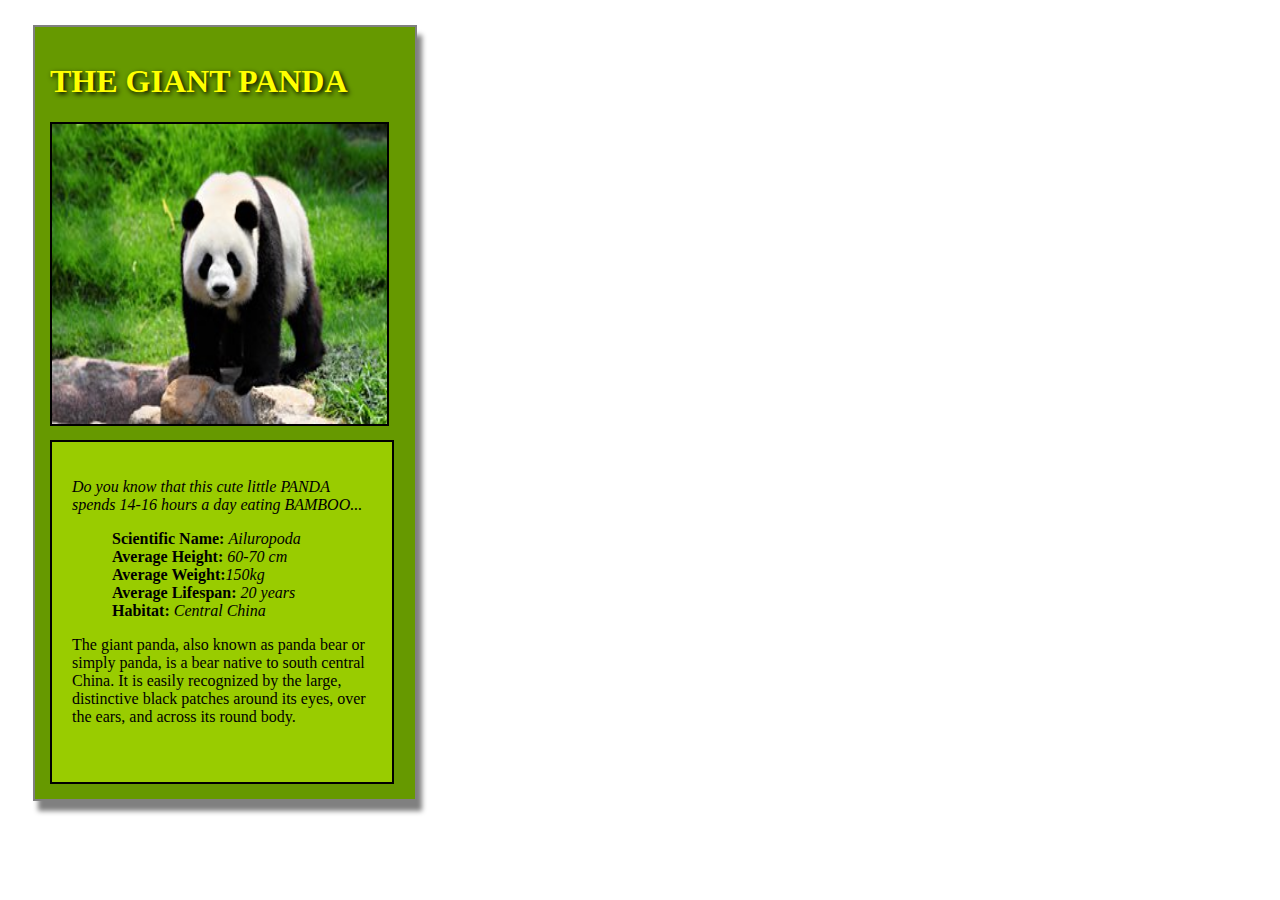
<file: index.html>
<!DOCTYPE html>
<html>
<head>
	<title>Building The Prototype</title>
	<link rel="stylesheet" type="text/css" href="styles.css">
</head>
<body>
	<div class="one">
		<h1 class="heading" style="color:yellow"> THE GIANT PANDA </h1>
	<img class="image"src="placeholder.jpg" alt="panda" height="300" width="335">

	<div class="animal_info"><p> 
		<em>Do you know that this cute little PANDA spends 14-16 hours a day eating BAMBOO...</em>
	
	<ul style="list-style-type:none">
	<li><strong>Scientific Name:</strong> <em>Ailuropoda</em> </li>
    <li><strong>Average Height:</strong> <em>60-70 cm </em></li>
		<li><strong>Average Weight:</strong><em>150kg</em></li>
    <li><strong>Average Lifespan:</strong> <em>20 years </em></li>
    <li><strong>Habitat:</strong> <em>Central China </em></li></ul></p>
<p>The giant panda, also known as panda bear or simply panda, is a bear native to south central China. It is easily recognized by the large, distinctive black patches around its eyes, over the ears, and across its round body. </p>
  </div>
</div>
</body>


</html>
</file>
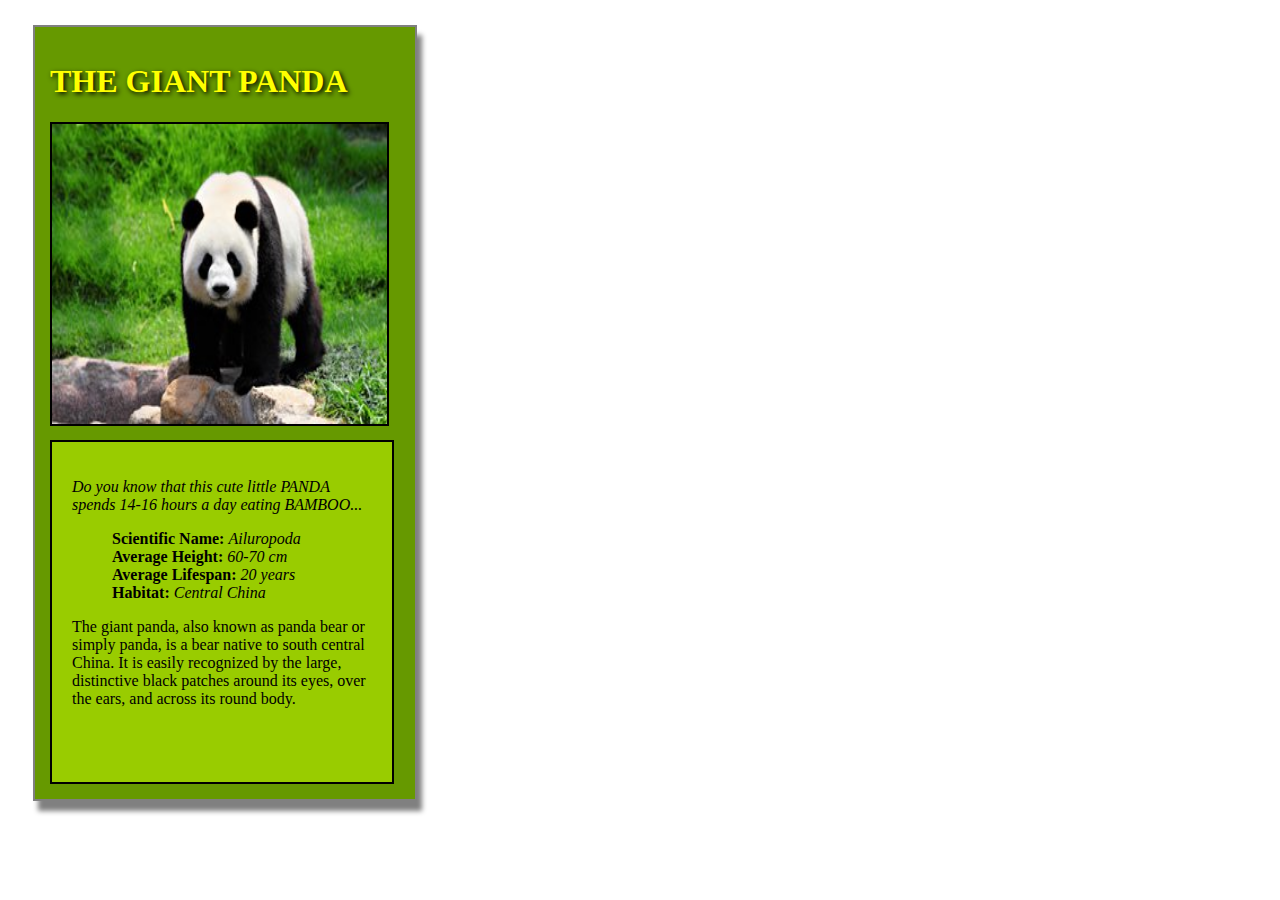
<file: animalcad.html>
<!DOCTYPE html>
<html>
<head>
	<title>Building The Prototype</title>
	<link rel="stylesheet" type="text/css" href="styles.css">
</head>
<body>
	<div class="one">
		<h1 class="heading" style="color:yellow"> THE GIANT PANDA </h1>
	<img class="image"src="placeholder.jpg" alt="panda" height="300" width="335">

	<div class="animal_info"><p> 
		<em>Do you know that this cute little PANDA spends 14-16 hours a day eating BAMBOO...</em>
	
	<ul style="list-style-type:none">
	<li><strong>Scientific Name:</strong> <em>Ailuropoda</em> </li>
    <li><strong>Average Height:</strong> <em>60-70 cm </em></li>
    <li><strong>Average Lifespan:</strong> <em>20 years </em></li>
    <li><strong>Habitat:</strong> <em>Central China </em></li></ul></p>
<p>The giant panda, also known as panda bear or simply panda, is a bear native to south central China. It is easily recognized by the large, distinctive black patches around its eyes, over the ears, and across its round body. </p>
  </div>
</div>
</body>


</html>
</file>
<file: styles.css>
div.animal_info{
	border-style:solid;
	border-color:black;
	border-width: 2px;
	height:300px;
	width:300px;
	padding:20px;
	margin-top:10px;
	background-color:rgb(153, 204, 0);
}
.image{
	border-style:solid;
	border-color:black;
	border-width: 2px;


}
.one{border:solid grey 2px;
        width:350px;
  	   margin:25px;
	   padding:15px;
	   box-shadow:5px 10px 5px grey;
	   background-color:rgb(102, 153, 0);
	}
	
	 

.heading{

	text-shadow:2px 2px 5px black;
}
</file>
